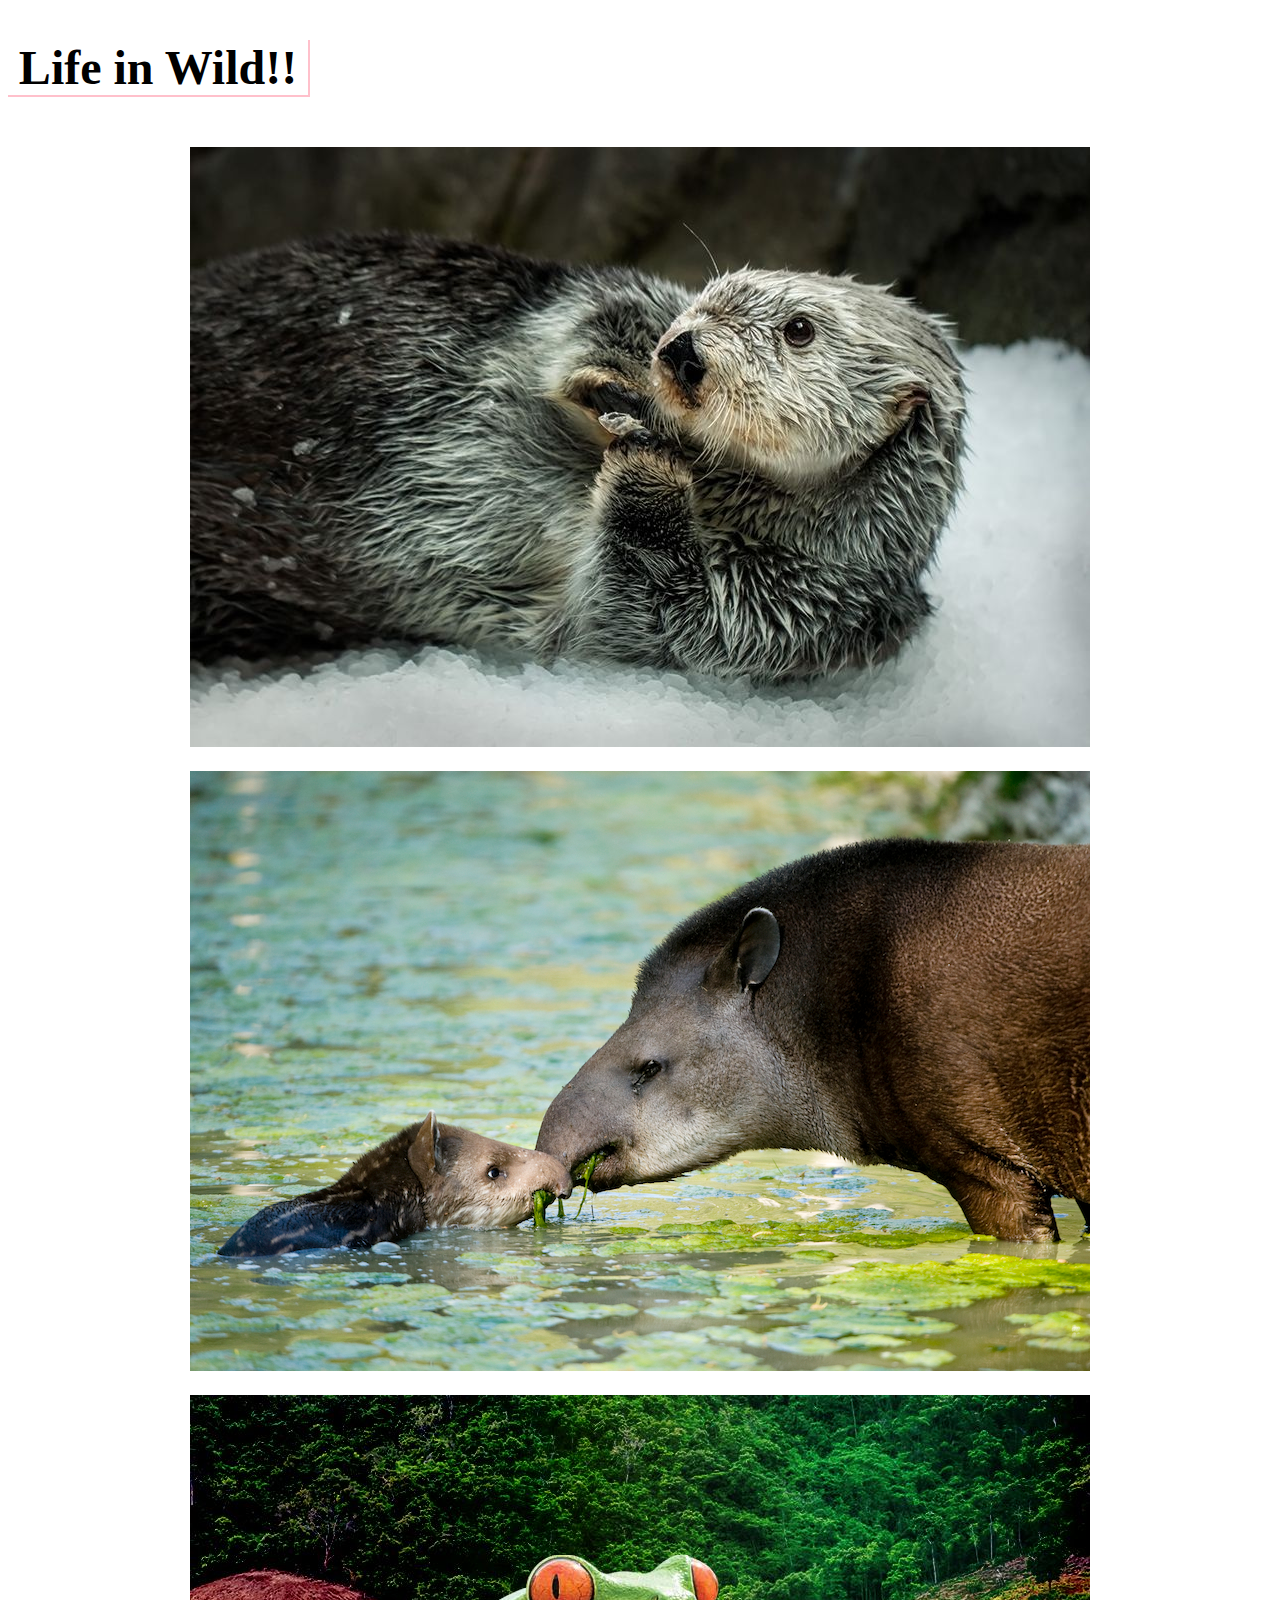
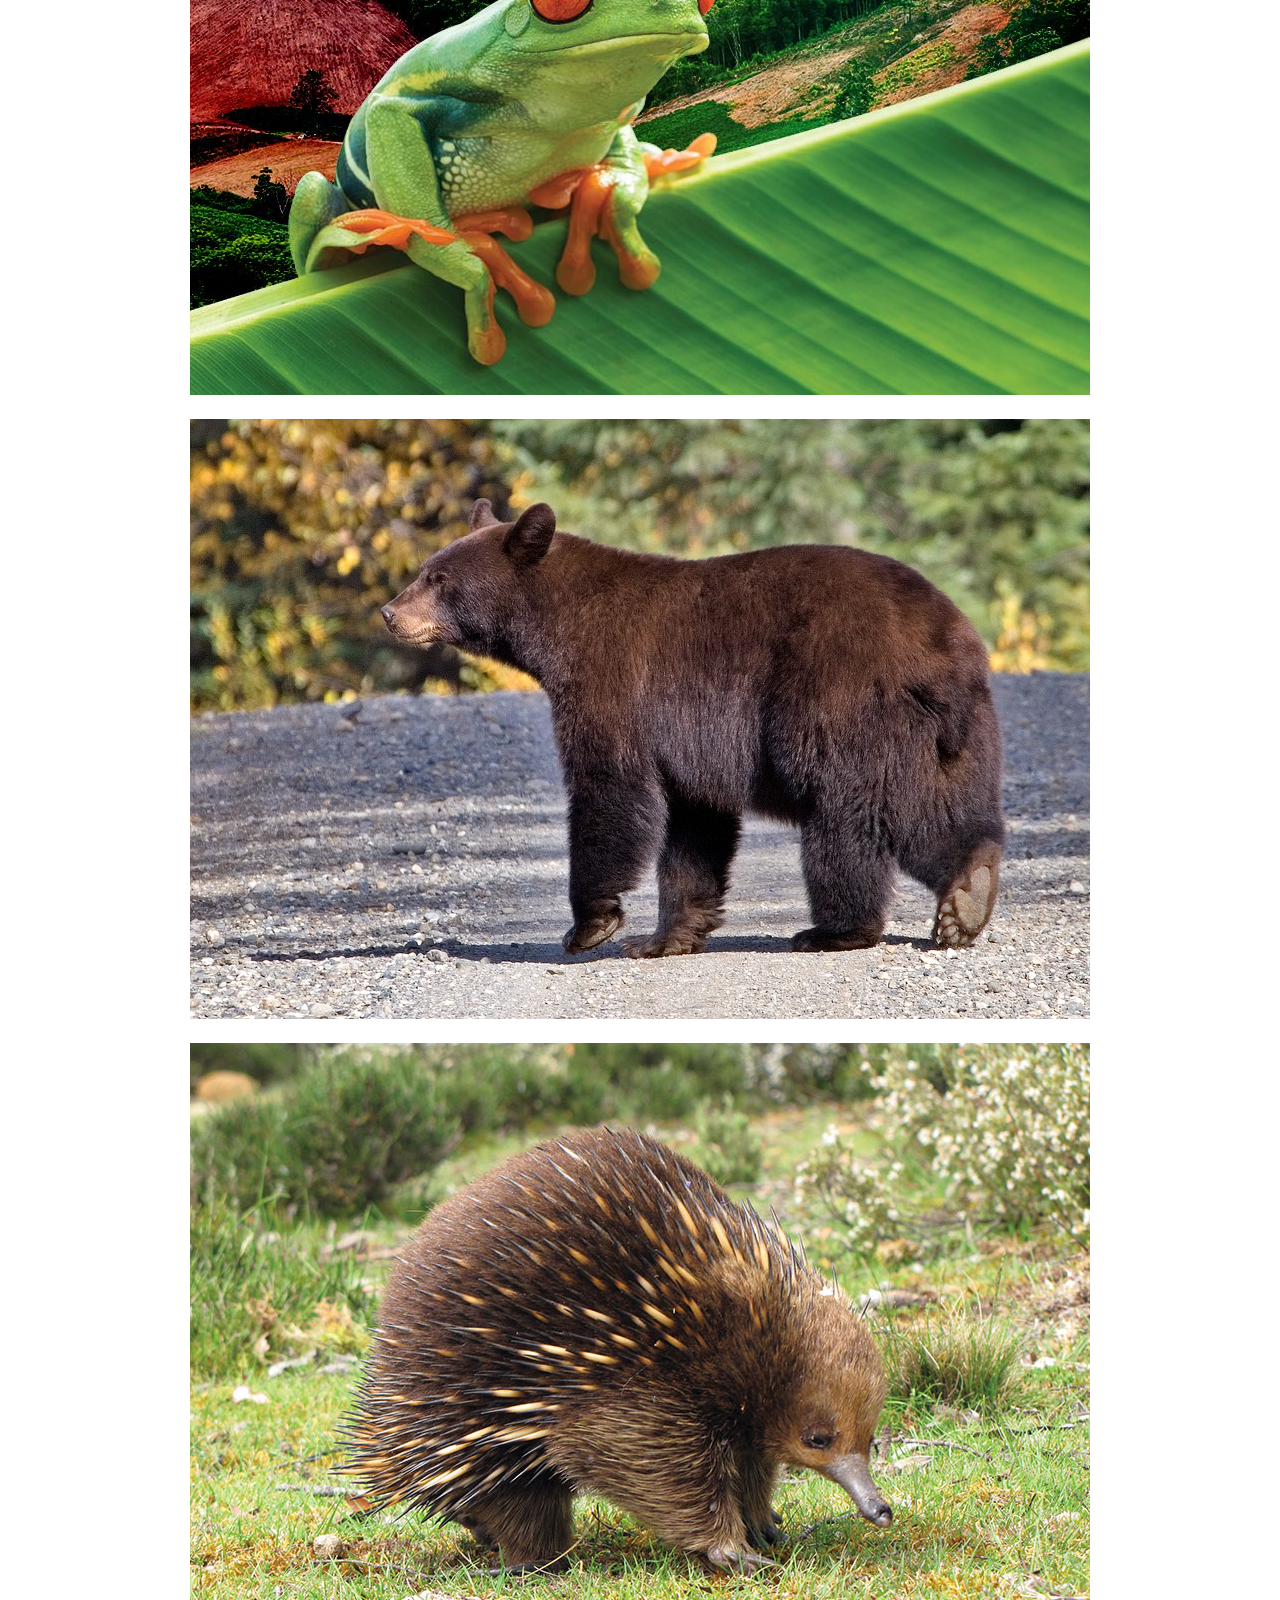
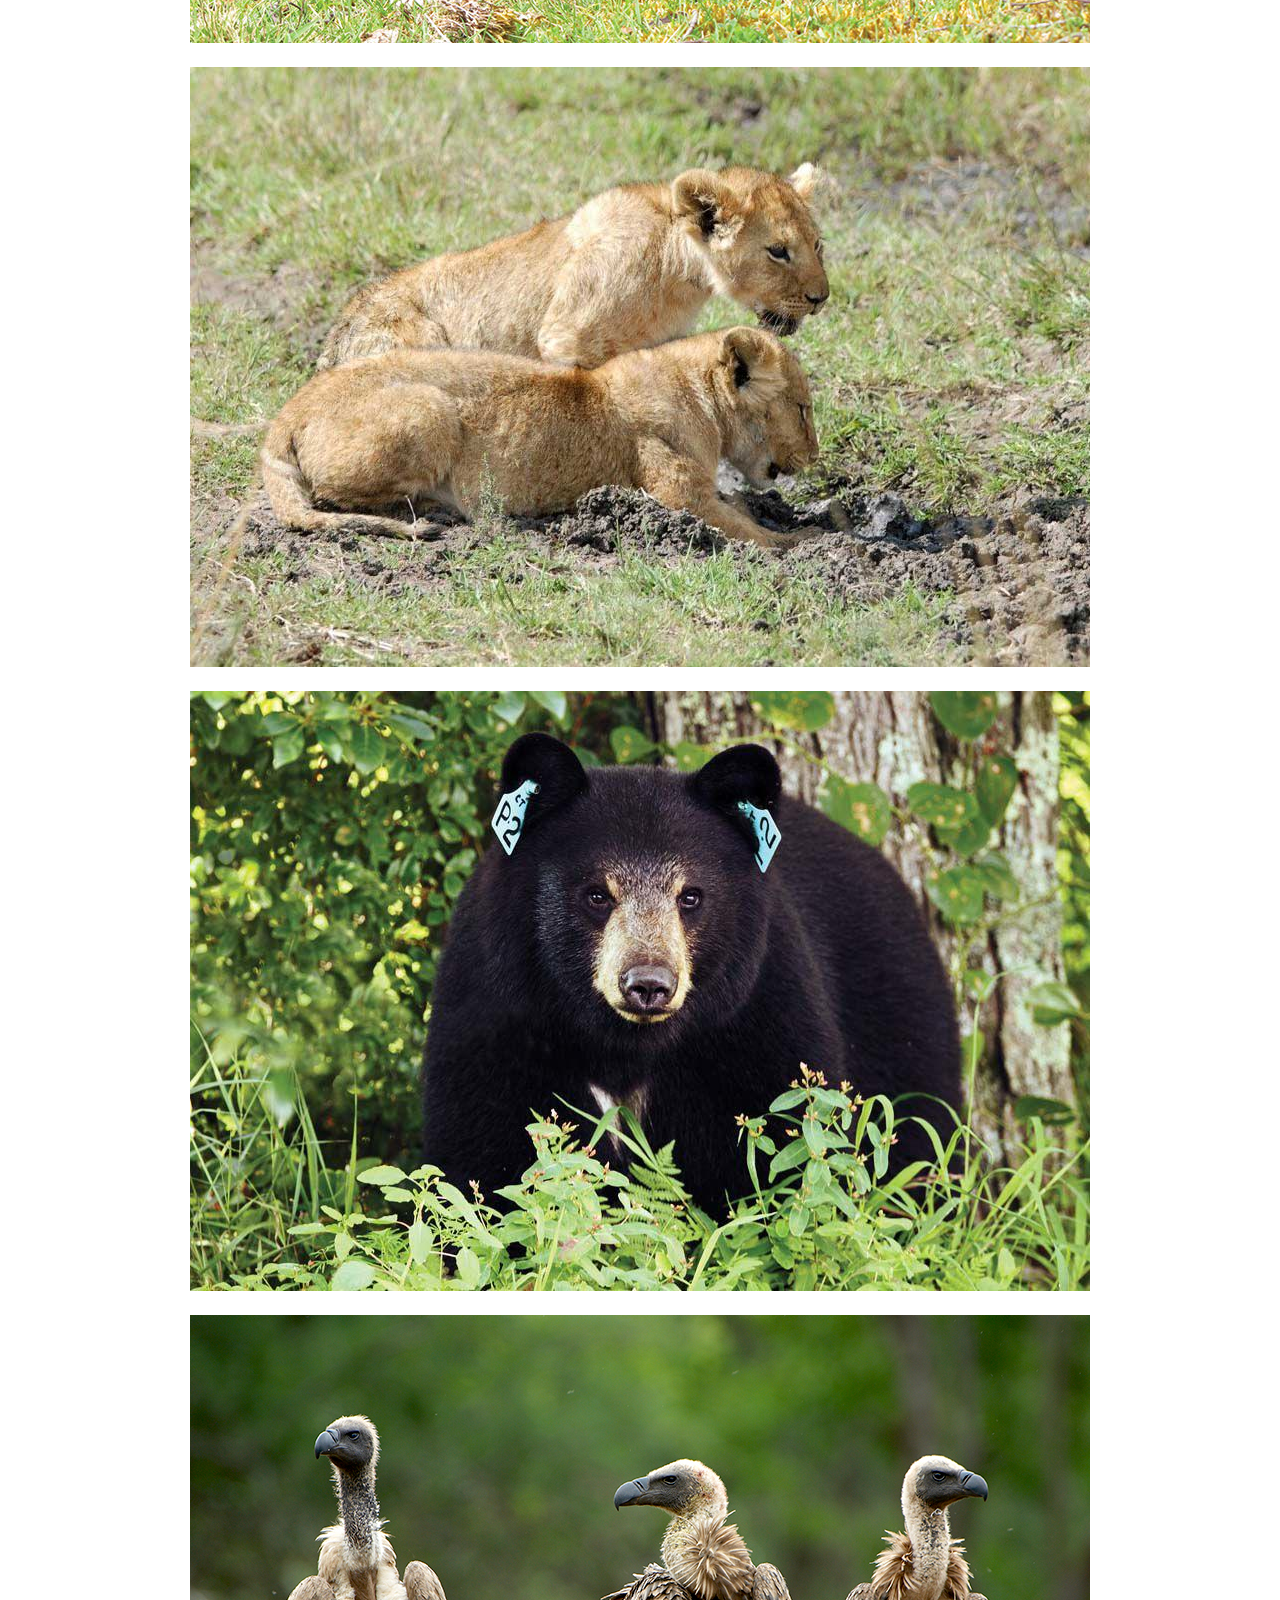
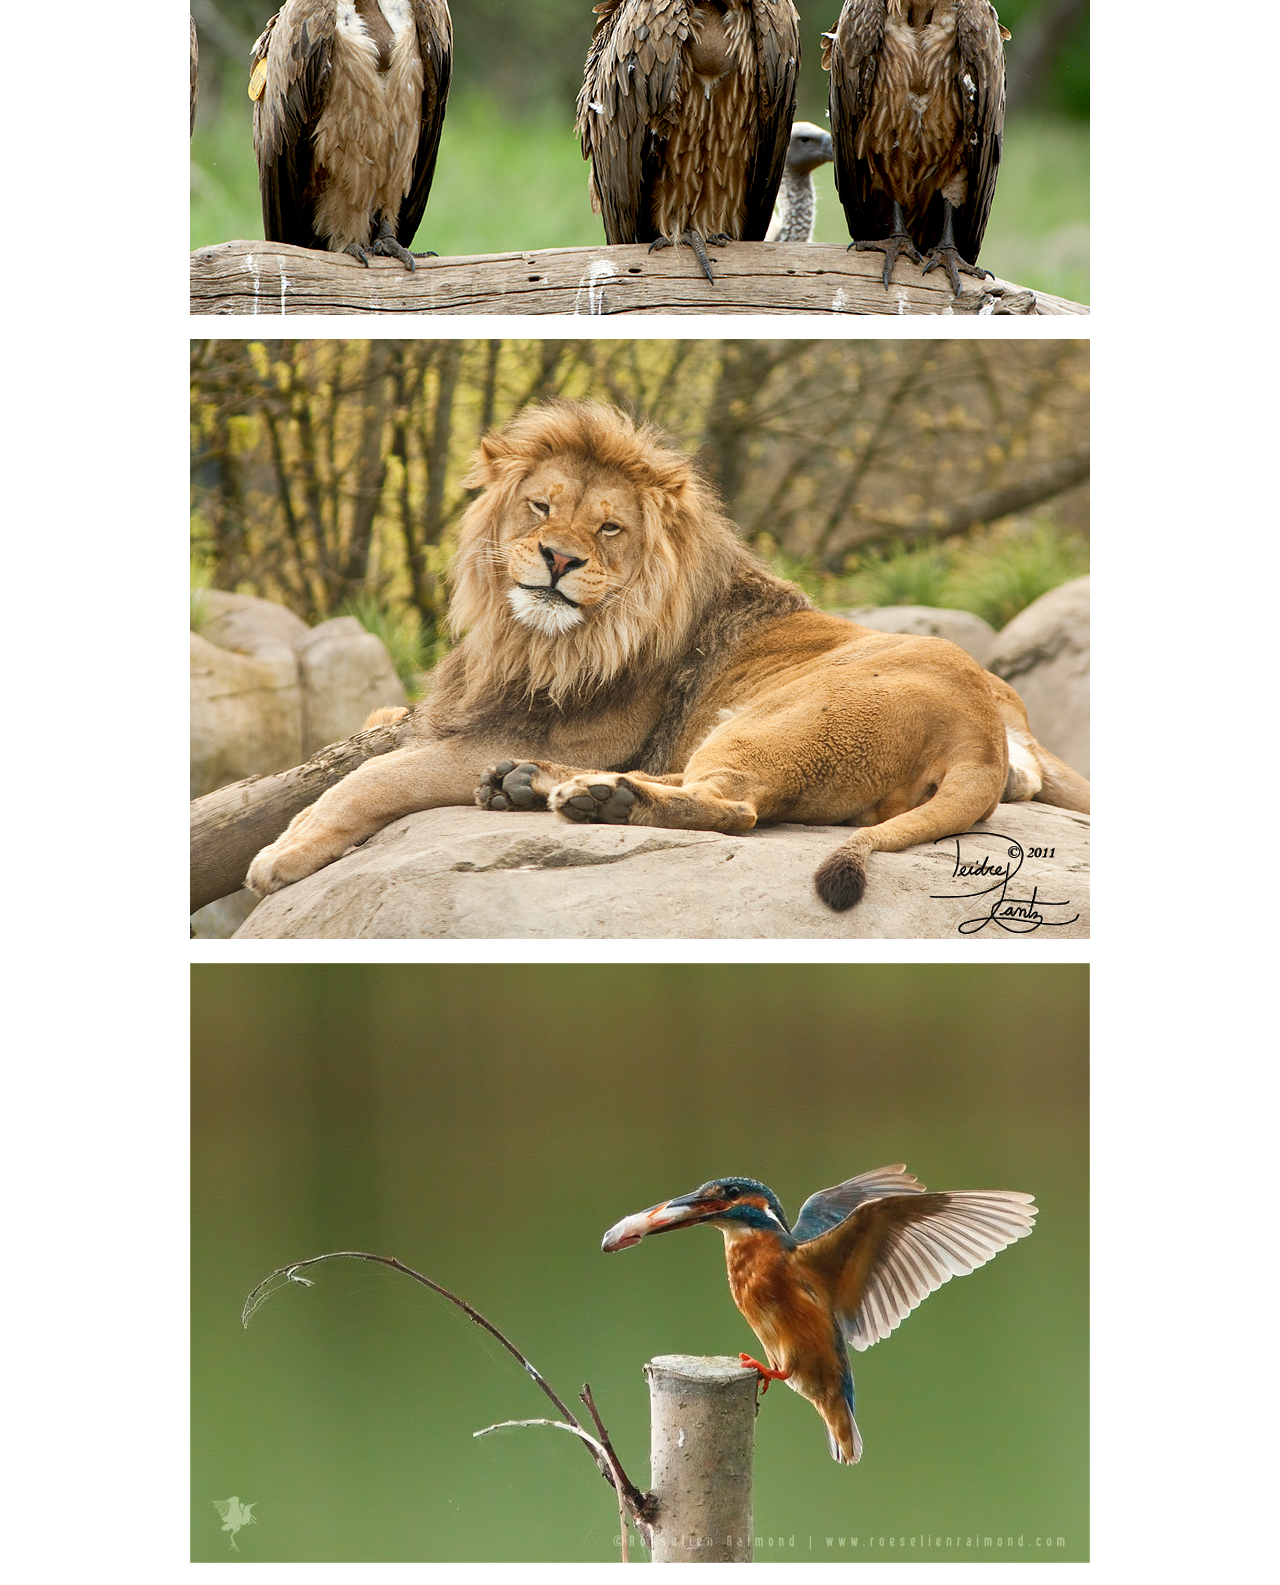
<file: index.html>
<!doctype html>
<head>
	<link rel="stylesheet" type="text/css" href="style.css">
</head>
<body>
<h2> Life in Wild!! </h2>
<div class="container">
<a href="page.html"><img src="images/1.jpg"></a>
<a href="page.html"><img src="images/2.jpg"></a>
<a href="page.html"><img src="images/3.jpg"></a>
<a href="page.html"><img src="images/4.jpg"></a>
<a href="page.html"><img src="images/5.jpg"></a>
<a href="page.html"><img src="images/6.jpg"></a>
<a href="page.html"><img src="images/7.jpg"></a>
<a href="page.html"><img src="images/8.jpg"></a>
<a href="page.html"><img src="images/9.jpg"></a>
<a href="page.html"><img src="images/10.jpg"></a>
</div>
</body>
</html>
</file>
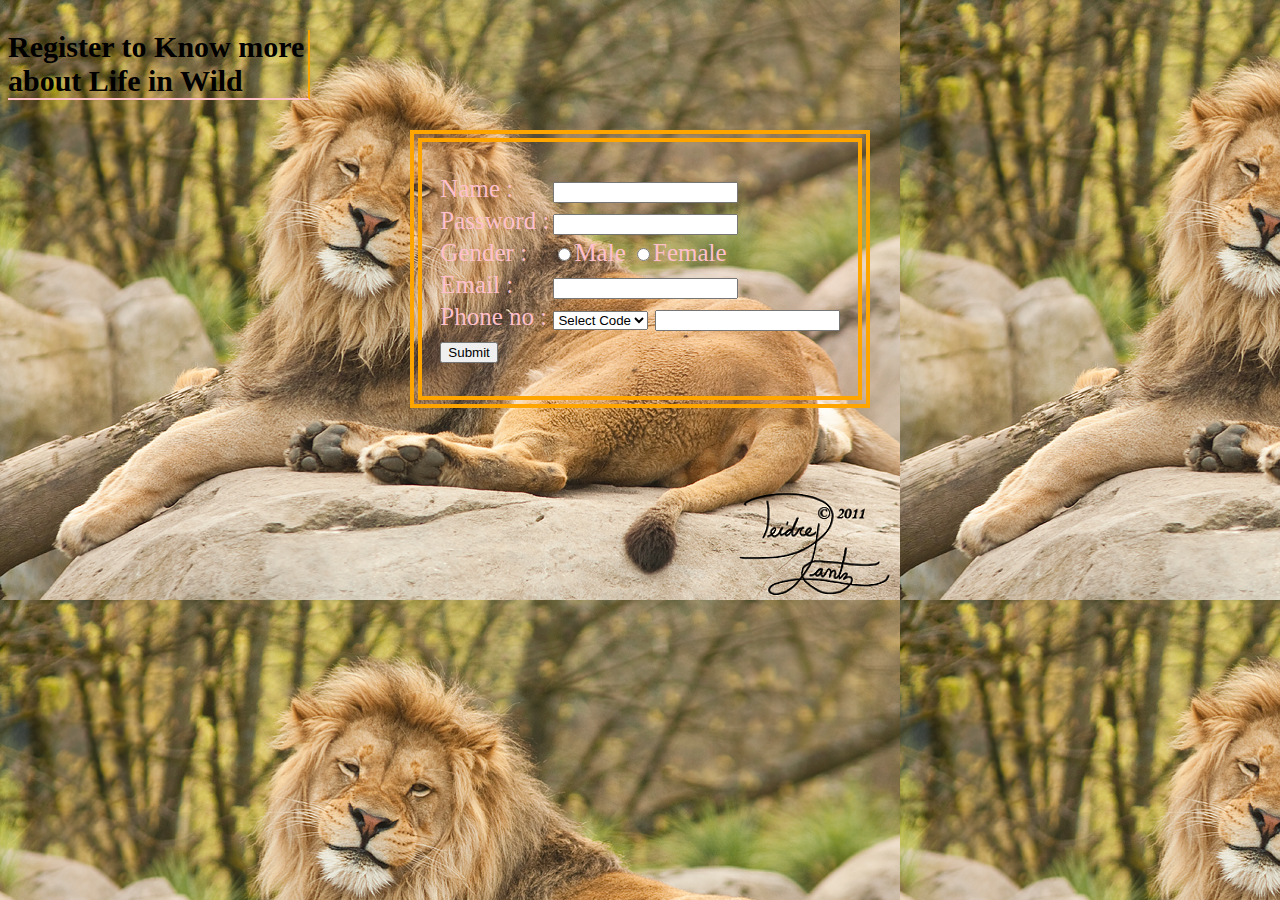
<file: page.html>
<!doctype html>
<head>
	<link rel="stylesheet" type="text/css" href="style.css">
</head>
<body background="images/9.jpg" width="500">
<h3>Register to Know more about <span>Life in Wild</span></h3>
<div class="container">
	<table>
   <tr>
    <td>Name :</td>
    <td><input type="text" name="username" required></td>
   </tr>
   <tr>
    <td>Password :</td>
    <td><input type="password" name="password" required></td>
   </tr>
   <tr>
    <td>Gender :</td>
    <td>
     <input type="radio" name="gender" value="m" required>Male
     <input type="radio" name="gender" value="f" required>Female
    </td>
   </tr>
   <tr>
    <td>Email :</td>
    <td><input type="email" name="email" required></td>
   </tr> 
   <tr>
    <td>Phone no :</td>
    <td>
     <select name="phoneCode" required>
      <option selected hidden value="">Select Code</option>
      <option value="977">977</option>
      <option value="978">978</option>
      <option value="979">979</option>
      <option value="973">973</option>
      <option value="972">972</option>
      <option value="974">974</option>
     </select>
     <input type="phone" name="phone" required>
    </td>
   </tr>
   <tr>
    <td><input type="submit" value="Submit"></td>
   </tr>
  </table>
</div>
</body>
</html>
</file>
<file: style.css>
.container{
	display: flex;
	justify-content: center;
	flex-wrap: wrap;

}
table{
	background: rgba(255,192,203,0.1);
		font-family: Comic Sans MS;
	font-size: 25px;
	color: pink;
	border: 12px orange double;
	padding: 30px 15px 30px 15px;
}
h2{
	font-family: fantasy;
	font-size: 3em;
	border-right: 2px pink solid;
	border-bottom: 2px pink solid;
width: 300px;
text-align: center;
}
h3{

	font-family: fantasy;
	font-size: 30px;
	border-right:2px orange solid;
	border-bottom: 2px pink solid;
	width: 300px;
}
img{
	width: 900;
	height: 600;
	margin: 10px;
	transition: all 2s;
}
img:hover{
	transform: scale(1.1);
}
</file>
